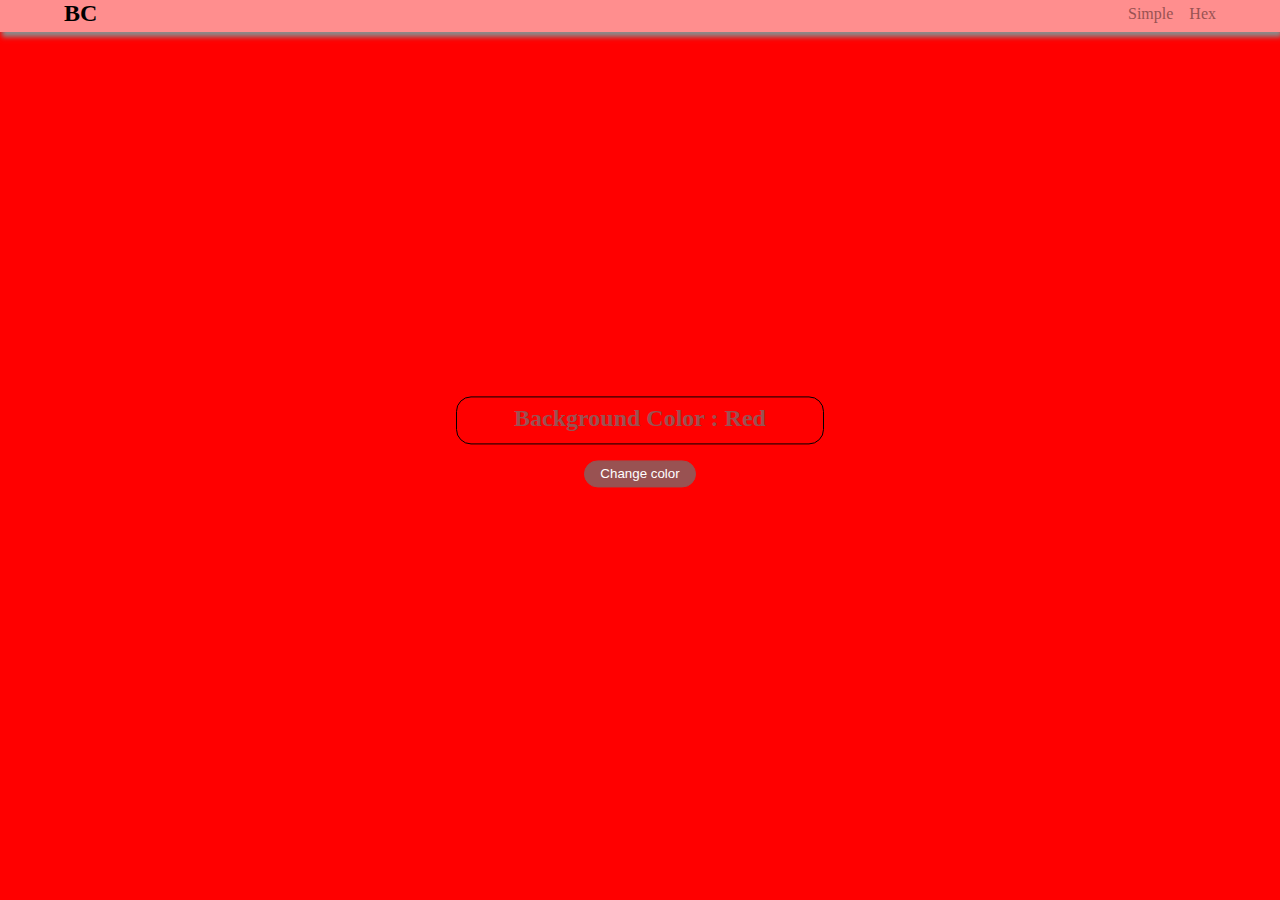
<file: Background-Changer/index.html>
<!DOCTYPE html>
<html lang="en">
<head>
    <meta charset="UTF-8">
    <meta http-equiv="X-UA-Compatible" content="IE=edge">
    <meta name="viewport" content="width=device-width, initial-scale=1.0">
    <link rel="stylesheet" href="style.css">
    <title>Document</title>
</head>
<body id="body">
    
    <nav class="navbar">
        <div class="container">
            <div class="nav-container">
                <h2>BC</h2>
                <ul class="nav-items">
                    <li><a href="index.html">Simple</a></li>
                    <li><a href="hex.html">Hex</a></li>
                </ul>
            </div>
        </div>
    </nav>


    <section class="sec-1">
        <div class="container">
            <div class="color-box">
                <div class="color-des">
                    <h2>Background Color : <span id="bg-color">Red</span></h2>
                </div>
                <div class="btn">
                    <input class="btn-clr" type="button" value="Change color">
                </div>
            </div>
        </div>
    </section>










    <script src="app.js"></script>
</body>
</html>
</file>
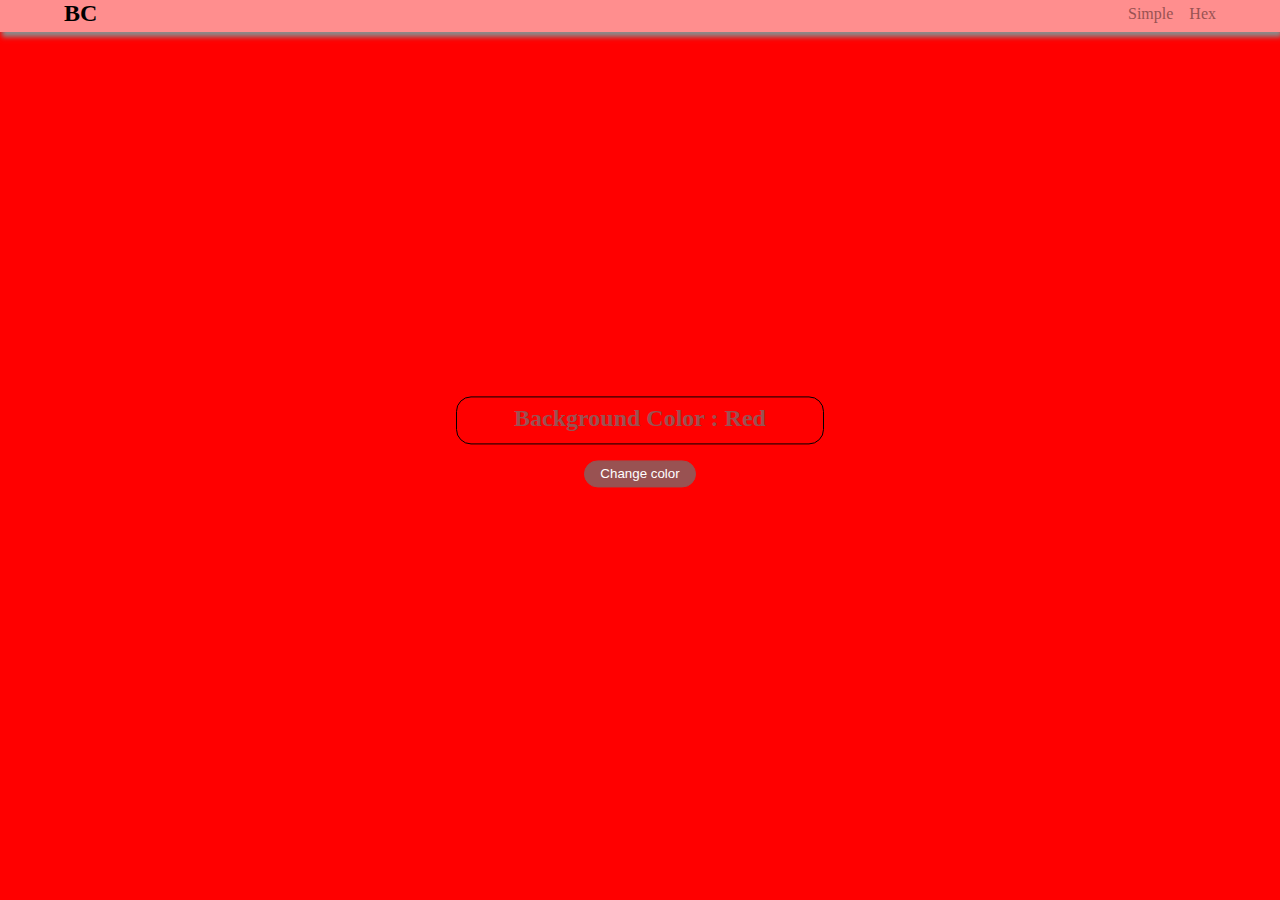
<file: Background-Changer/hex.html>
<!DOCTYPE html>
<html lang="en">
<head>
    <meta charset="UTF-8">
    <meta http-equiv="X-UA-Compatible" content="IE=edge">
    <meta name="viewport" content="width=device-width, initial-scale=1.0">
    <link rel="stylesheet" href="style.css">
    <title>Document</title>
</head>
<body id="body">
    
    <nav class="navbar">
        <div class="container">
            <div class="nav-container">
                <h2>BC</h2>
                <ul class="nav-items">
                    <li><a href="index.html">Simple</a></li>
                    <li><a href="hex.html">Hex</a></li>
                </ul>
            </div>
        </div>
    </nav>


    <section class="sec-1">
        <div class="container">
            <div class="color-box">
                <div class="color-des">
                    <h2>Background Color : <span id="bg-color">Red</span></h2>
                </div>
                <div class="btn">
                    <input class="btn-clr" type="button" value="Change color">
                </div>
            </div>
        </div>
    </section>










    <script src="app2.js"></script>
</body>
</html>
</file>
<file: Background-Changer/style.css>
*{
    margin: 0;
    padding: 0;
    list-style: none;
    box-sizing: border-box;
    text-decoration: none;
}

body{
    height: 100vh;
    position: relative;
    background-color: red;
}


/* -------------------------------------------------------------- */

.container{
    max-width: 1200px;
    width: 90%;
    margin: 0 auto;
}

.navbar{
    background-color: rgba(255, 255, 255, 0.555);
    /* opacity: 0.77; */
    height: 2rem;
    /* border: 1px solid black; */
    box-shadow: 2px 5px 5px rgb(139, 139, 139);
}

.nav-container{
    display: flex;
    justify-content: space-between;
}

.nav-items{
    display: flex;
    
}

.nav-items li{
    margin-left: 1rem;
    padding-top: 0.3rem;
}

.nav-items li a{
    color: rgb(153, 82, 82);
}






.sec-1 .color-des{
    border: 1px solid black;
    height: 3rem;
    width: 23rem;
    text-align: center;
    padding-top: 0.5rem;
    border-radius: 15px;
    color: rgb(153, 82, 82);
    background-color: transparent;
}


.sec-1 .btn{
    margin: 1rem 8rem;
    height: 1.7rem;
    width: auto;
}
.btn input{
    height: 100%;
    width: 100%;
    border-radius: 25px;
    border: 1px solid rgb(153, 82, 82);
    background-color: rgb(153, 82, 82);
    color: #fff;
}

.btn input:active{
    background-color: rgb(172, 65, 65);
}

.color-box{
    /* border: 1px solid black; */
    position: absolute;
    top: 50%;
    left: 50%;
    transform: translate(-50%,-50%);
}
</file>
